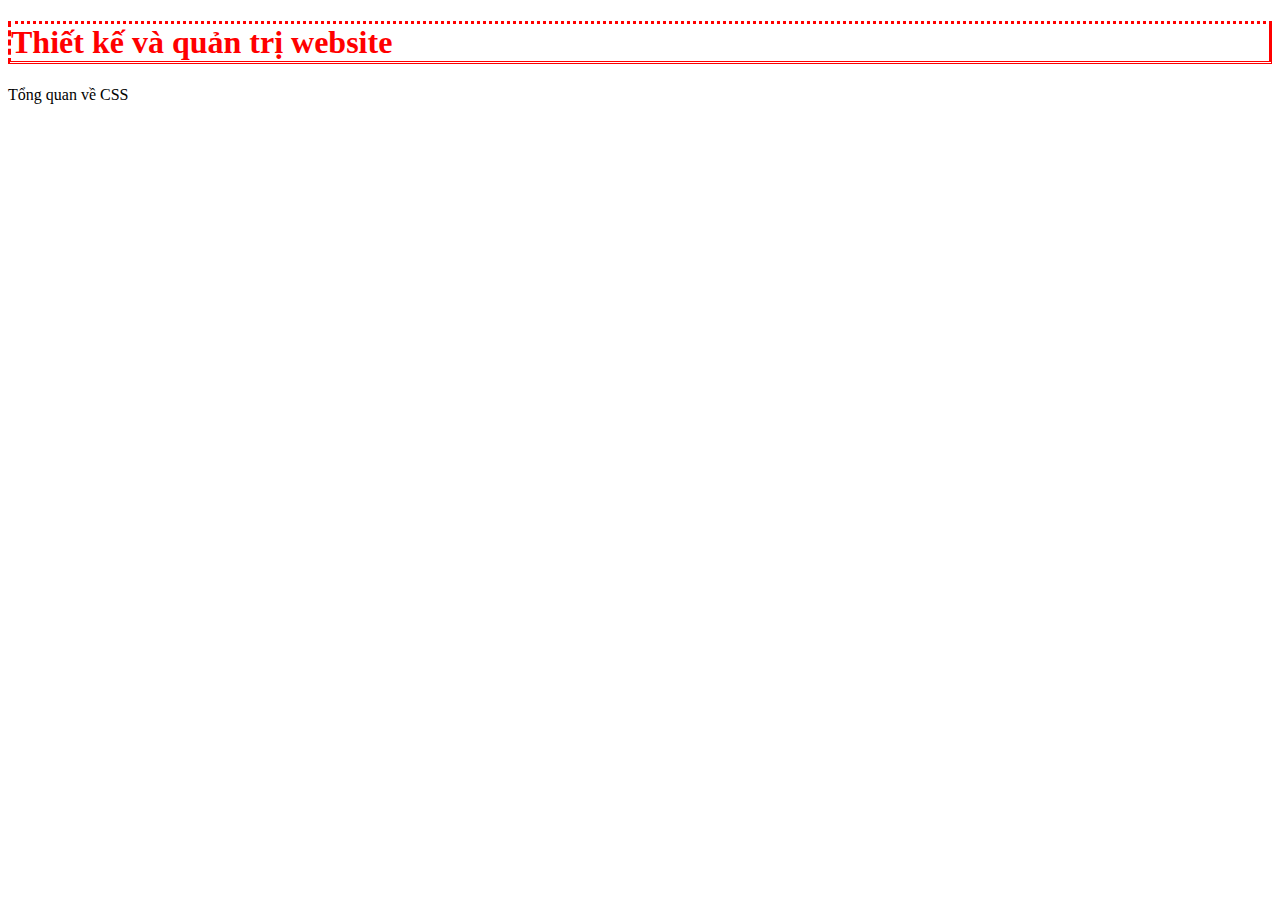
<file: internal.html>
<!DOCTYPE html>
  <html>
   <head>
   <style>
	h1{
    color:red; 
    border-style: dotted solid double dashed;
   }
     </style>
  </head>
  <body>
     <h1>Thiết kế và quản trị website</h1>
     <p>Tổng quan về CSS</p>
  </body>
 </html>
</file>
